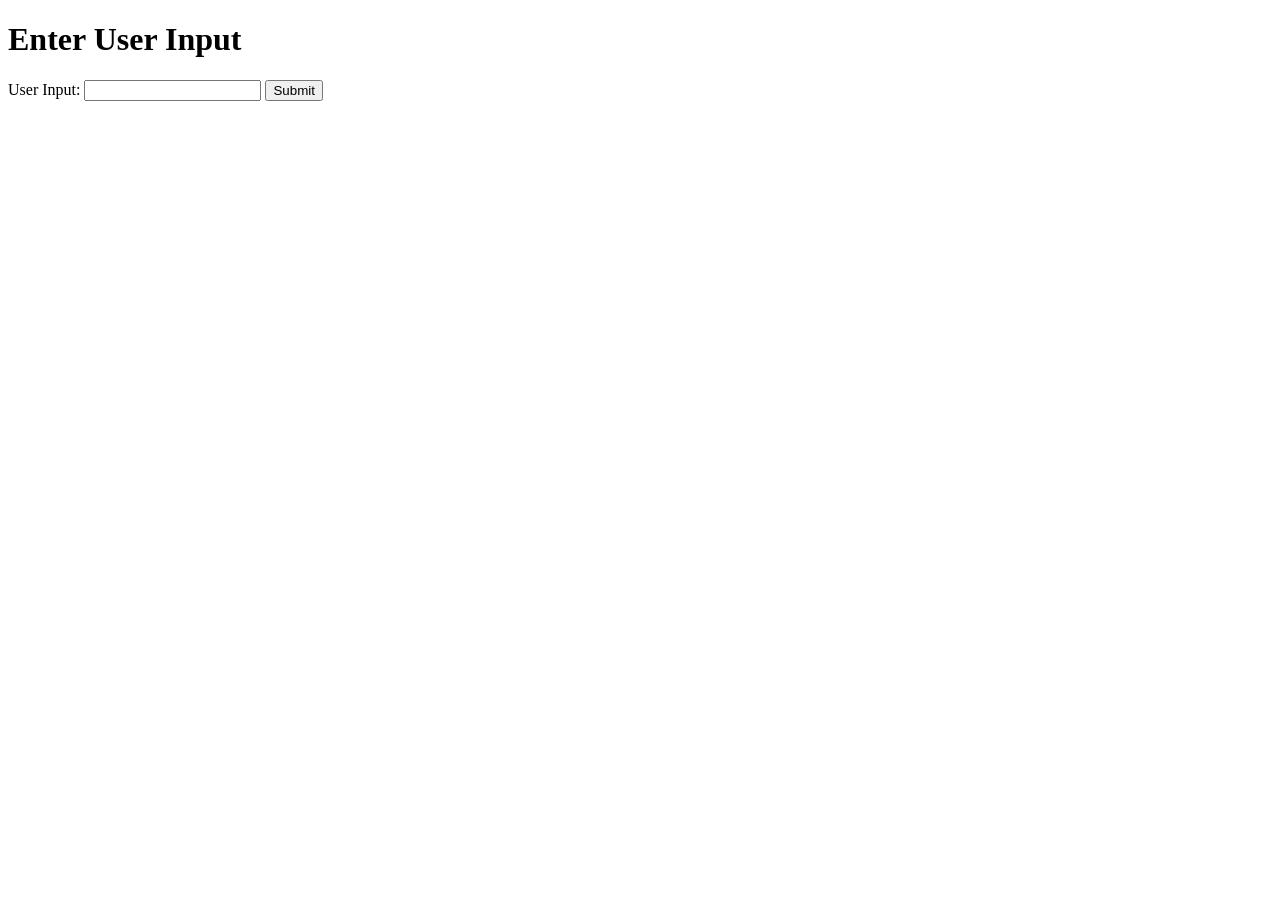
<file: Alpha/ProfileCreation.html>
<!DOCTYPE html>
<html lang="en">
<head>
    <meta charset="UTF-8">
    <meta name="viewport" content="width=device-width, initial-scale=1.0">
    <title>ProfileCreation</title>
    <h1>Enter User Input</h1>
    <form action="/ProfileCreation" method="post">
        <label for="user_input">User Input:</label>
        <input type="text" id="user_input" name="user_input" required>
        <button type="submit">Submit</button>
</head>
<body>
    
</body>
</html>
</file>
